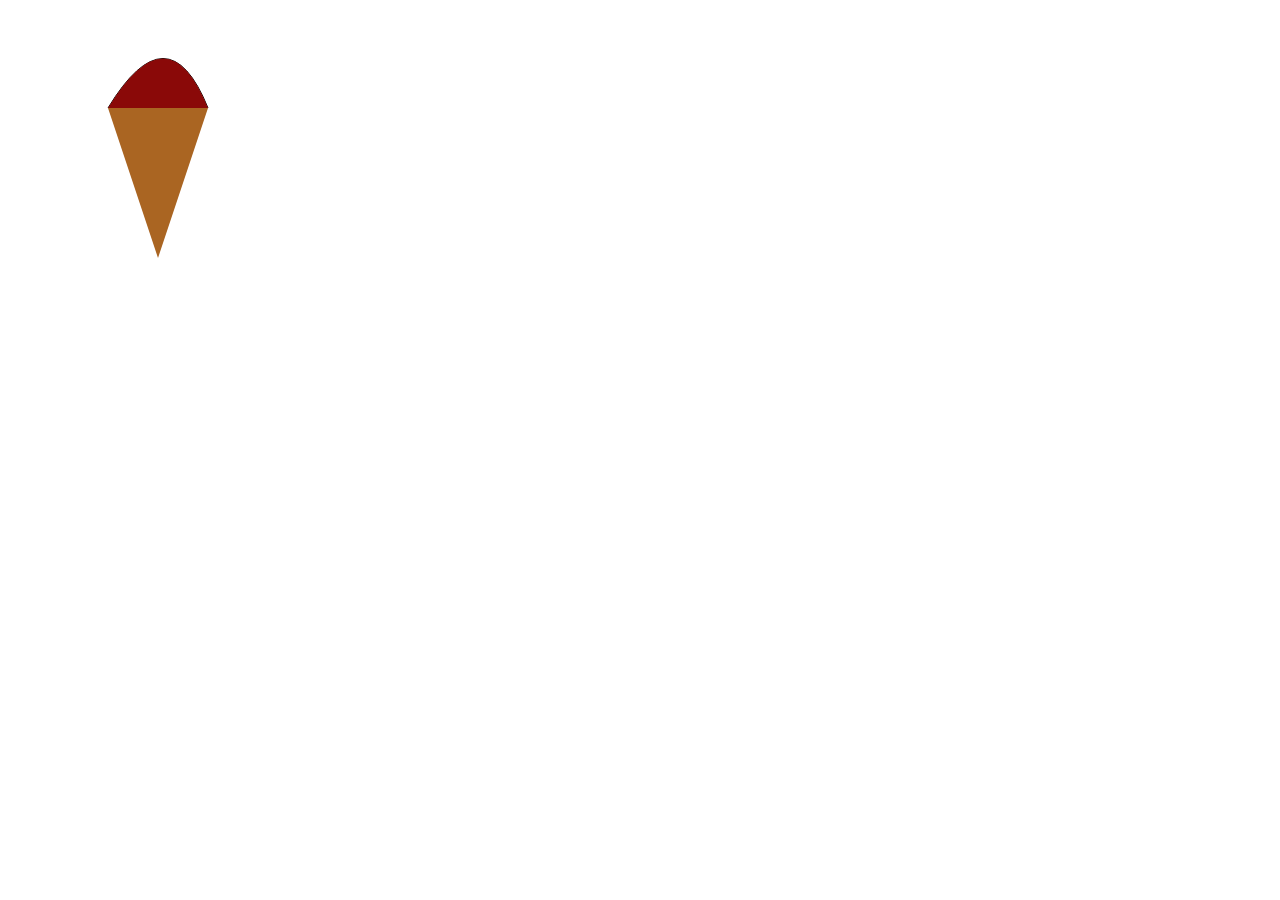
<file: Exo1/index.html>
<!DOCTYPE html>
<html lang="fr">
  <head>
    <meta charset="utf-8" />
    <title>Canvas Exercice 1</title>
    <link rel="stylesheet" href="assets/css/style.css" />
  </head>
  <body>
    <canvas id="myCanvas" width="400" height="400"></canvas>
      <script src="assets/js/script.js"></script>
    </canvas>
  </body>
</html>
</file>
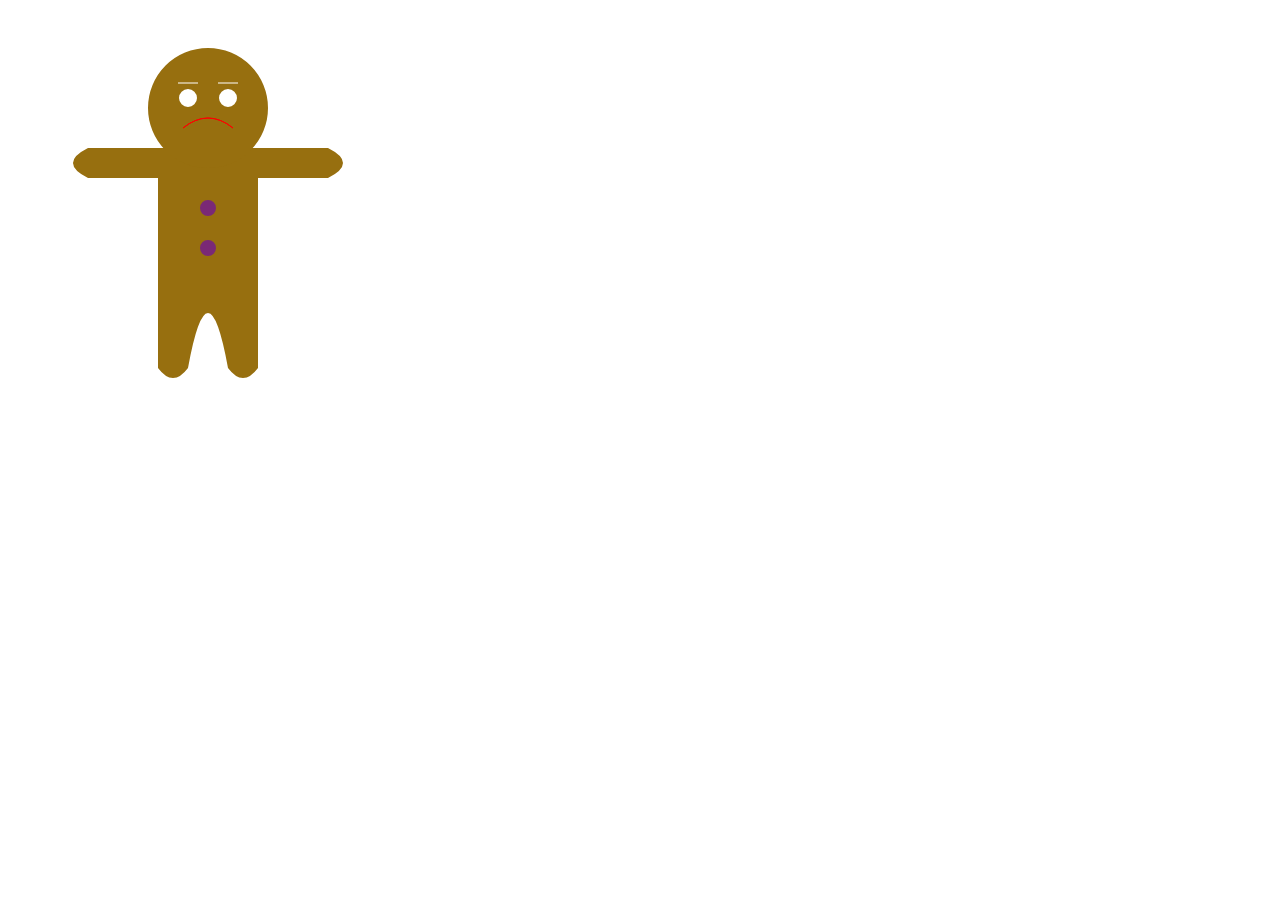
<file: exo3/index.html>
<!DOCTYPE html>
<html lang="fr">
  <head>
    <meta charset="utf-8" />
    <title>Canvas Exercice 3 part 2</title>
  </head>
  <body>
    <canvas id="myCanvas" width="400" height="400"></canvas>
    <script src="assets/js/script.js"></script>
  </body>
</html>
</file>
<file: Exo1/assets/css/style.css>
body{
  background-image: url();
  


}
</file>
